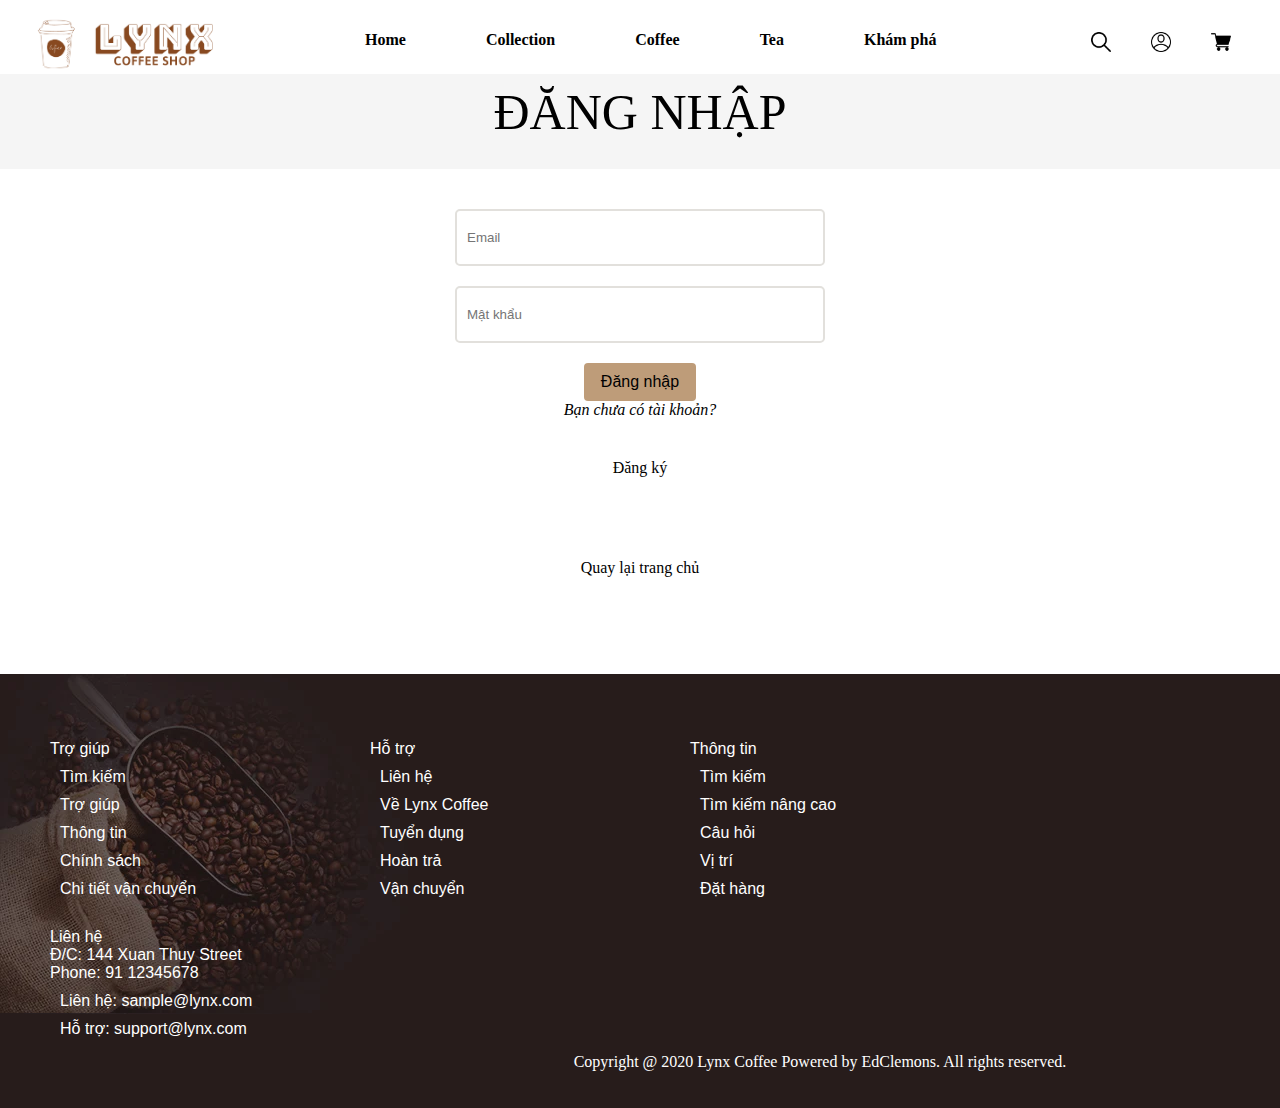
<file: account/login.html>
<!DOCTYPE html>
<html lang="en">
<head>
    <meta charset="UTF-8">
    <meta name="viewport" content="width=device-width, initial-scale=1.0">
    <title>Login - Coffee Shop</title>
    <link rel="stylesheet" href="../css/style.css">
    <script src="../scripts/scripts.js"></script>
    
</head>
<body>
    <header>
        <div class="header">
            <div class="logo">
                <a href="../index.html"><img src="../img/Coffee.png" width="200px" alt=""></a>
            </div>
            <div class="menu">
                <ul>
                    <li class="sub-menu"><a href="../index.html" class="go-to">Home</a></li>
                    <li class="sub-menu"><a href="../Collection.html" class="go-to">Collection</a>
                        <div class="mnu2">
                           <a href="">Bán chạy</a>
                           <a href="">Hàng mới về</a>
                           <a href="">Sản phẩm mới</a>
                           <a href="">Sale off</a>
                        </div>
                    </li>
                    <li class="sub-menu">
                        <a href="../Coffee.html" class="go-to">Coffee</a>
                        <div class="mnu2">
                           <a href="">Cappuchino</a>
                           <a href="">Cool coffee</a>
                           <a href="">Espresso</a>
                           <a href="">Indian</a>
                           <a href="">Milk shake</a>
                           <a href="">Beverages</a>
                        </div>
                    </li>
                    <li class="sub-menu"><a href="../Tea.html" class="go-to">Tea</a>
                    	<div class="mnu2">
                           <a href="">Black tea</a>
                           <a href="">Grean tea</a>
                           <a href="">Oolong tea</a>
                           <a href="">White tea</a>
                    	</div>
                    </li>
                    <li class="sub-menu"><a href="" class="go-to">Khám phá</a>
                        <div class="mnu2">
                           <a href="">Drinkware</a>
                           <a href="">Tote bags</a>
                        </div>
                    </li>
                </ul>
            </div>
            <div class="function">
                <ul>
                    <li><a href=""><img src="../img/search.png" width="20px" ></a>
                        <div class="search-box">
                            <input placeholder="Tìm kiếm" id="search" type="text">
                        </div>
                    </li>
                    <li><a href=""><img src="../img/account.png" width="20px"></a>
                        <div class="menu-acc">
                            <a href="login.html">Đăng nhập</a><br>
                            <a href="register.html">Đăng ký</a>
                        </div>
                    </li>
                    <li><a href=""><img src="../img/shopping-cart.png" width="20px"></a>

                    </li>
                </ul>
            </div>
            <div class="clear"></div>
        </div>
    </header>
    <div class="clear"></div>
    <main>
        <div class="wrap"></div>
        <div class="tl-acc">
            <p style="font-family: Spicy Rice;">Đăng nhập</p>
        </div>
        <div class="reg">
            <form id="form-log" action="../index.html" method="">
                <input id="username" type="text" placeholder="Email"><br>
                <input id="password" type="text" placeholder="Mật khẩu"><br>
                <button class="btn">Đăng nhập</button>
            </form>
            <i>Bạn chưa có tài khoản?</i>
            <div class="go-reg"><a href="register.html">Đăng ký</a></div>
            <div class="return"><a href="../index.html">Quay lại trang chủ</a></div>
        </div>
        <script>
            var form = document.getElementById("form-log");
            form.addEventListener('submit', kiemtra);
        </script>
    </main>
    <footer>
        <div class="clear"></div>
        <div class="footer-up">
            <ul>
                <li>Trợ giúp
                    
                        <a href="">Tìm kiếm</a>
                        <a href="">Trợ giúp</a>
                        <a href="">Thông tin</a>
                        <a href="">Chính sách</a>
                        <a href="">Chi tiết vận chuyển</a>
                    
                </li>
                <li>Hỗ trợ
                    
                        <a href="">Liên hệ</a>
                        <a href="">Về Lynx Coffee</a>
                        <a href="">Tuyển dụng</a>
                        <a href="">Hoàn trả</a>
                        <a href="">Vận chuyển</a>
                    
                </li>
                <li>Thông tin
                    
                        <a href="">Tìm kiếm</a>
                        <a href="">Tìm kiếm nâng cao</a>
                        <a href="">Câu hỏi</a>
                        <a href="">Vị trí</a>
                        <a href="">Đặt hàng</a>
                    
                </li>
                <li>Liên hệ <br>
                    
                        <span>Đ/C: 144 Xuan Thuy Street</span><br>
                        <span>Phone: 91 12345678</span><br>
                        <span><a href="mailto:maivanhieu99@gmailcom">Liên hệ: sample@lynx.com</a></span>
                        <span><a href="mailto:support">Hỗ trợ: support@lynx.com</a></span>
                    
                </li>
            </ul>
        </div>
        <div class="footer-down">
            <span>Copyright @ 2020 Lynx Coffee Powered by EdClemons. All rights reserved.</span>
        </div>
    </footer>
    <script src="../scripts/scripts.js"></script>
</body>
</html>
</file>
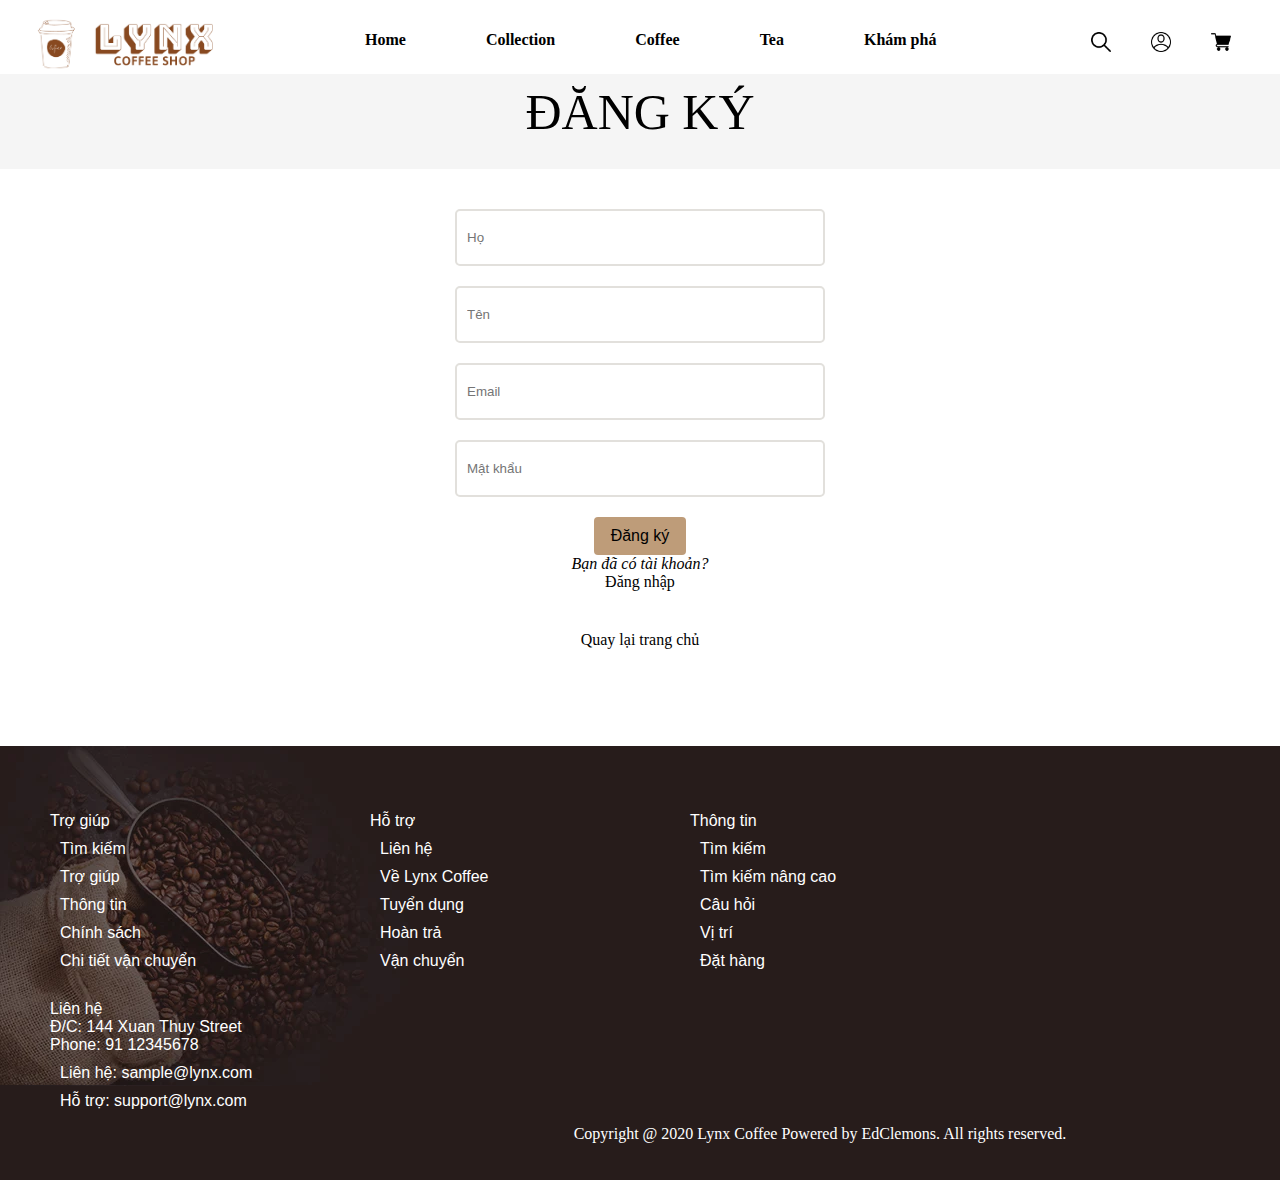
<file: account/register.html>
<!DOCTYPE html>
<html lang="en">
<head>
    <meta charset="UTF-8">
    <meta name="viewport" content="width=device-width, initial-scale=1.0">
    <title>Register - Coffee Shop</title>
    <link rel="stylesheet" href="../css/style.css">
    <script src="../scripts/scripts.js"></script>
</head>
<body>
    <header>
        <div class="header">
            <div class="logo">
                <a href="../index.html"><img src="../img/Coffee.png" width="200px" alt=""></a>
            </div>
            <div class="menu">
                <ul>
                    <li class="sub-menu"><a href="../index.html" class="go-to">Home</a></li>
                    <li class="sub-menu"><a href="../Collection.html" class="go-to">Collection</a>
                        <div class="mnu2">
                           <a href="">Bán chạy</a>
                           <a href="">Hàng mới về</a>
                           <a href="">Sản phẩm mới</a>
                           <a href="">Sale off</a>
                        </div>
                    </li>
                    <li class="sub-menu">
                        <a href="../Coffee.html" class="go-to">Coffee</a>
                        <div class="mnu2">
                           <a href="">Cappuchino</a>
                           <a href="">Cool coffee</a>
                           <a href="">Espresso</a>
                           <a href="">Indian</a>
                           <a href="">Milk shake</a>
                           <a href="">Beverages</a>
                        </div>
                    </li>
                    <li class="sub-menu"><a href="../Tea.html" class="go-to">Tea</a>
                    	<div class="mnu2">
                           <a href="">Black tea</a>
                           <a href="">Grean tea</a>
                           <a href="">Oolong tea</a>
                           <a href="">White tea</a>
                    	</div>
                    </li>
                    <li class="sub-menu"><a href="" class="go-to">Khám phá</a>
                        <div class="mnu2">
                           <a href="">Drinkware</a>
                           <a href="">Tote bags</a>
                        </div>
                    </li>
                </ul>
            </div>
            <div class="function">
                <ul>
                    <li><a href=""><img src="../img/search.png" width="20px" ></a>
                        <div class="search-box">
                            <input placeholder="Tìm kiếm" id="search" type="text">
                        </div>
                    </li>
                    <li><a href=""><img src="../img/account.png" width="20px"></a>
                        <div class="menu-acc">
                            <a href="login.html">Đăng nhập</a><br>
                            <a href="register.html">Đăng ký</a>
                        </div>
                    </li>
                    <li><a href=""><img src="../img/shopping-cart.png" width="20px"></a>

                    </li>
                </ul>
            </div>
            <div class="clear"></div>
        </div>
    </header>
    <div class="clear"></div>
    <main>
        <div class="wrap"></div>
        <div class="tl-acc">
            <p style="font-family: Spicy Rice;">Đăng ký</p>
        </div>
        <div class="reg">
            <form id="formF" action="login.html" method="">
                <input id="first" type="text" placeholder="Họ"><br>
                <input id="last" type="text" placeholder="Tên"><br>
                <input id="username" type="text" placeholder="Email"><br>
                <input id="password" type="text" placeholder="Mật khẩu"><br>
                <button class="btn">Đăng ký</button>
            </form>
            <i>Bạn đã có tài khoản?</i>
            <div class="go-log"><a href="login.html">Đăng nhập</a></div>
            <div class="return"><a href="../index.html">Quay lại trang chủ</a></div>
        </div>
        <script>
            var form = document.getElementById("formF");
            form.addEventListener('submit', check);
        </script>
    </main>
    <footer>
        <div class="clear"></div>
        <div class="footer-up">
            <ul>
                <li>Trợ giúp
                    
                        <a href="">Tìm kiếm</a>
                        <a href="">Trợ giúp</a>
                        <a href="">Thông tin</a>
                        <a href="">Chính sách</a>
                        <a href="">Chi tiết vận chuyển</a>
                    
                </li>
                <li>Hỗ trợ
                    
                        <a href="">Liên hệ</a>
                        <a href="">Về Lynx Coffee</a>
                        <a href="">Tuyển dụng</a>
                        <a href="">Hoàn trả</a>
                        <a href="">Vận chuyển</a>
                    
                </li>
                <li>Thông tin
                    
                        <a href="">Tìm kiếm</a>
                        <a href="">Tìm kiếm nâng cao</a>
                        <a href="">Câu hỏi</a>
                        <a href="">Vị trí</a>
                        <a href="">Đặt hàng</a>
                    
                </li>
                <li>Liên hệ <br>
                    
                        <span>Đ/C: 144 Xuan Thuy Street</span><br>
                        <span>Phone: 91 12345678</span><br>
                        <span><a href="mailto:maivanhieu99@gmailcom">Liên hệ: sample@lynx.com</a></span>
                        <span><a href="mailto:support">Hỗ trợ: support@lynx.com</a></span>
                    
                </li>
            </ul>
        </div>
        <div class="footer-down">
            <span>Copyright @ 2020 Lynx Coffee Powered by EdClemons. All rights reserved.</span>
        </div>
    </footer>
    <script src="../scripts/scripts.js"></script>
</body>
</html>
</file>
<file: css/style.css>
html,body {
    top: -10px;
    margin:0;
    padding:0;
}
a{
    color:  black;
}
a{
    text-decoration: none;
}

header{
    position: fixed;
    width: 100%;
    background-color: white;
}
.sub-menu{  
    margin-top: 15px;  
    float: left;
    list-style: none;
    
}
.go-to{
    text-decoration: none;
    padding: 10px 40px 26px 40px;
    position: relative;
    font-weight: bold;
}
.sub-menu:first-child{
    margin-left: 100px;
}
.sub-menu:last-child{
    margin-right: 55px;
}
.logo{
    float: left;
    margin-left: 25px;
}
.clear{
    clear: both;
}
/* function area */
.search-box{
    margin-top: -10px;
    padding-top: 28px;
    right: 86px;
    position:absolute;
    width:385px;
    display: none; 
    /* background-color: #473c3c;    */
}
.function ul li a:hover + .search-box{
    display: block;
}
.search-box:hover{
    display: block;
}
/**/
.function ul li > a{
    margin: 20px 20px;
}
.function{
    float: left;
}
/**/
.function ul li{
    list-style: none;
    float: left;
}

.menu-acc{
    right: 10px;
    position:absolute;
    display: none;
    width:140px;
    height: 80px;
    margin: -4px 90px 0px 0px;
    Z-index: 1;
    /* background-color:rgb(255, 255, 255); */
    padding-top: 40px;
}
.menu-acc a{
    color: black;
    margin-top: -18px;
    padding: 15px  0px;
    text-decoration: none;
    display: block;
    text-align: center;
    background-color: #ffffff;
}
.function ul li a:hover + .menu-acc{
    display: block;
}
#account:hover + .menu-acc{
    display: block;
}
.menu-acc a:hover {
    background-color: #dfd9d9;
    color:black;
  }
.menu-acc:hover{
      display: block;
  }
  /* menu cap 3 */
  .mnu2 ul li{
    text-decoration:  none;
    list-style: none;
}
.mnu2 ul{
    right: -119px;
    position: absolute;
    background-color: #ec4a4a;
    margin-top: -42px;
    display: none;
    
}
.mnu2 ul li{
    padding: 6px;   
    
}
.mnu2 ul li div a{
    padding-right: 73px;
    margin-left: -45px;
    margin-right: -8px;
    
    
}
.mnu2 li:hover > ul{
    display: block;
}

.mnu2 a:first-child:hover + ul{
    display: block;
}
.mnu2 ul:hover{
    display: block;
}


  .mnu2{
    margin-top: 25px;
    display: none;
    position: absolute;
    background-color: #9e9898;
    min-width: 160px;
    box-shadow: 0px 8px 16px 0px rgba(0,0,0,0.2);
    z-index: 1;
}
.mnu2 a{
    text-decoration: none;
    display: none;
    color: black;
    padding: 12px 16px;
    text-decoration: none;
    display: block;
    text-align: left;
}
header li a:hover, .sub-menu:hover .go-to{
    background-color:#ffffff;
    
}
.mnu2 a:hover{
    background-color: #ffffff;
    
}
.sub-menu:hover .mnu2{
    display: block;
}
/* end function area  */
.text{
    font-size: 35px;
    font-family:Cambria, Cochin, Georgia, Times, 'Times New Roman', serif
}
@font-face{
    src: url(../font/DancingScript-VariableFont_wght.ttf);
    font-family: DS;
}
@font-face{
    src: url(../font/GrenzeGotisch-VariableFont_wght.ttf);
    font-family: GG;
}

.intro{
    max-width: 100%;
}
.intro-top{
    max-width: 100%;
  
  margin: 0px;
}
.intro-top{
    width: 100%;
}
.slide{
    display: none;
}
.prev, .next {
    cursor: pointer;
    position: absolute;
    top: 50%;
    width: auto;
    margin-top: 0px;
    padding: 16px;
    color: white;
    font-weight: bold;
    font-size: 18px;
    transition: 0.6s ease;
    border-radius: 0 3px 3px 0;
    user-select: none;
  }
  #slide{
      width: 100%;
  }
  .next {
    right: 0;
    border-radius: 3px 0 0 3px;
  }
  .prev:hover, .next:hover {
    background-color: rgba(0,0,0,0.8);
  }
  .caption {
    color: #f2f2f2;
    font-size: 15px;
    padding: 8px 12px;
    position: relative;
    bottom: 60px;
    display: none;
    text-align: center;
  }
  
  .active, .dot:hover {
    background-color: #717171;
  }
.intro-detail{
    margin-top: 20px;
}
.detail-left{
    margin-left: 40px;
    text-align: right;
    float: left;
    width: 420px;
}
.detail-left .img-detail{
    float: right;
    margin: 50px 10px 10px 10px;
}
.detail-center{
    text-align: center;
    float: left;
    width: 400px;
}
.detail-right{
    text-align: left;
    float: left;
    width: 420px;
}
.detail-right .img-detail{
    float: left;
    margin: 50px 10px 10px 10px;
}
.slide1{
    display: none;
    margin-top: 70px;
}
.left-more-detail{
    margin-left: 40px;
    float: left;
    width: 600px;
}
#slide1{
    width: 100%;
}
.right-more-detail{
    width: 500px;
    float: left;
    margin: 40px;
}
.right-more-detail .img-detail{
    float: left;
    margin: 5px 10px 0px 10px;
}
.intro-bottom{
    margin-top: 60px;
}
.p2{
    font-family: DS;
    font-size: 50px;
}
.p1{
    text-transform: uppercase;
    font-family:Verdana, Geneva, Tahoma, sans-serif;
}
.p3{
    font-size: 30px;
    margin-bottom: 60px;
}
.finish-top{
    padding-top: 30px;
    color: white;
    height: 410px;
    text-align: center;
    background-image: url(../img/infor4.webp);
}
.footer-up{
    padding-top: 40px;
    color: white;
    height: 300px;
    background-image: url(../img/footer.webp);
}
.footer-up ul li{
    margin: 10px;
    font-family: 'Segoe UI', Tahoma, Geneva, Verdana, sans-serif;
    color: white;
    width: 300px;
    float: left;
    list-style: none;
}
.footer-up ul li a{
    text-decoration: none;
    margin: 10px;
    font-family: Arial, Helvetica, sans-serif;
    color: white;
    
    display: block;
    clear: both;
    list-style: none;
}
.footer-down{
    padding-top: 39px;
    text-align: center;
    min-height: 55px;
    background:#271c1b;
    color: #ffffff;
}
/**/

/* register */

.wrap{
    height: 63px;
    
    
}
.reg{
    text-align: center;
    padding-top: 40px;
}
input{
    width: 346px;
    height: 25px;
    margin: 0px 0px 20px;
    padding: 14px 10px;
    border-color:rgb(226, 224, 220);
    border-style:solid;
    border-radius: 5px;
}
.btn{
    padding: 18px 10px;
    background-color:#be9c79;
    border: unset;
    border-radius: 5px;
}
.btn:hover{
    background-color:#473c3c ;
}
.go-reg{
    margin: 40px 0px 70px  0px;
    height: 30px;
}
.return{
    margin: 40px 0px 70px  0px;
    height: 45px;
}
/* Common */
.tl-acc{
    font-family: GG;
    text-transform: uppercase;
    font-size: 50px;
    text-align: center;
    height: 105px;
    background-color: whitesmoke;
    padding-top: 1px;
}
.tl-acc p{
    margin-top: 19px;
}
.sanpham{
    align-items: center;
    padding-left: 30px;
}
.sanpham ul {
    list-style: none;
    text-decoration: none;
    background-color: #e2dede;
}
.sanpham ul li img{    
    width: 200px;
}
.canle{
    margin: auto 50px;
}
.sanpham ul li{
    display:block;
    float: left;
    margin: 10px;
}
.thongtin{
    text-align: center;
    font-weight: bold;
    margin: 10px;
}
.gia{
    color: #c7b200;
    font-weight: bold;
    font-size: large;
    float: left;
    margin-left: 30px;
    margin-right: 25px;
    padding-top: 10px;
}
.chucnang button{
    padding: 10px;
    border: none;
    background: #f1df11;
    border-radius: 5px;
    color: #fff;
    font-weight: 700;
}
.chucnang button:hover{
    background: #c7b200;
}
.tieude{
    font-weight: bold;
    font-size: 24px;
    margin-left: 50px;
}
.canle{
    border: #d4d2d2 solid;
    background-image: url(../img/product-bg-010.png);
}
/* */

.modal {
    margin-bottom: 200px;
    display: none;
    position: fixed;
    z-index: 1;
    padding-top: 50px;
    left: 0;
    top: 0;
    width: 100%;
    height: 100%;
    overflow: auto;
    background-color: rgb(0, 0, 0);
    background-color: rgba(0, 0, 0, 0.4);
  }
  
  .modal-content {
    margin: 0 auto;
    width: 50%;
    position: relative;
    display: flex;
    flex-direction: column;
    background-color: #fff;
    background-clip: padding-box;
    border: 1px solid rgba(0, 0, 0, .2);
    border-radius: .3rem;
    outline: 0;
  
  }
  
  .modal-body {
    padding: 1rem;
  }
  
  .modal-footer {
    display: flex;
    border-top: 1px solid #aaaaaa;
    padding: 1rem;
    flex-direction: row;
    justify-content: flex-end;
    border-top: 1px solid #aaaaaa;
    padding: 1rem;
  }
  
  .modal-footer>:not(:first-child) {
    margin-left: .25rem;
  }
  
  .btn {
    cursor: pointer;
    outline: none;
    font-weight: 400;
    line-height: 1.25;
    text-align: center;
    white-space: nowrap;
    vertical-align: middle;
    border: 1px solid transparent;
    padding: .5rem 1rem;
    font-size: 1rem;
    border-radius: .25rem;
    transition: all .2s ease-in-out;
  }
  
  .btn-secondary {
    color: #292b2c;
    background-color: #fff;
    border-color: #ccc;
  }
  
  .btn-primary {
    color: #fff;
    background-color: #0275d8;
    border-color: #0275d8;
  }
  
  .modal-header {
    align-items: center;
    display: flex;
    justify-content: space-between;
    border-bottom: 1px solid #aaaaaa;
  }
  
  h5.modal-title {
    font-size: 30px;
    margin: 15px 30px;
  }
  
  .close {
      margin-right: 20px;
    color: #aaaaaa;
    font-size: 28px;
    font-weight: bold;
    display: flex;
    flex-direction: row;
    justify-content: flex-end;
  }
  
  .close:hover,
  .close:focus {
    color: #000;
    text-decoration: none;
    cursor: pointer;
  }
  
  #cart {
    cursor: pointer;
  }
  
  #cart:hover {
    border-color: #fff;
  }
  /* cart */
.cart-header {
    font-weight: bold;
    font-size: 1.25em;
    color: #333;
  }
  
  .cart-column {
    display: flex;
    align-items: center;
    border-bottom: 1px solid black;
    margin-right: 1.5em;
    padding-bottom: 10px;
    margin-top: 10px;
  }
  
  .cart-row {
    display: flex;
  }
  
  .cart-item {
    width: 45%;
  }
  
  .cart-price {
    width: 20%;
    font-size: 1.2em;
    color: #333;
  }
  
  .cart-quantity {
    width: 35%;
  }
  
  .cart-item-title {
    color: #333;
    margin-left: .5em;
    font-size: 1.2em;
  }
  
  .cart-item-image {
    width: 75px;
    height: auto;
    border-radius: 10px;
  }
  
  .btn-danger {
    color: white;
    background-color: #EB5757;
    border: none;
    border-radius: .3em;
    font-weight: bold;
  }
  
  .btn-danger:hover {
    background-color: #CC4C4C;
  }
  
  .cart-quantity-input {
    height: 34px;
    width: 50px;
    border-radius: 5px;
    border: 1px solid #56CCF2;
    background-color: #eee;
    color: #333;
    padding: 0;
    text-align: center;
    font-size: 1.2em;
    margin-right: 25px;
  }
  
  .cart-row:last-child {
    border-bottom: 1px solid black;
  }
  
  .cart-row:last-child .cart-column {
    border: none;
  }
  
  .cart-total {
    text-align: end;
    margin-top: 10px;
    margin-right: 10px;
  }
  
  .cart-total-title {
    font-weight: bold;
    font-size: 1.5em;
    color: black;
    margin-right: 20px;
  }
  
  .cart-total-price {
    color: #333;
    font-size: 1.1em;
  }
</file>
